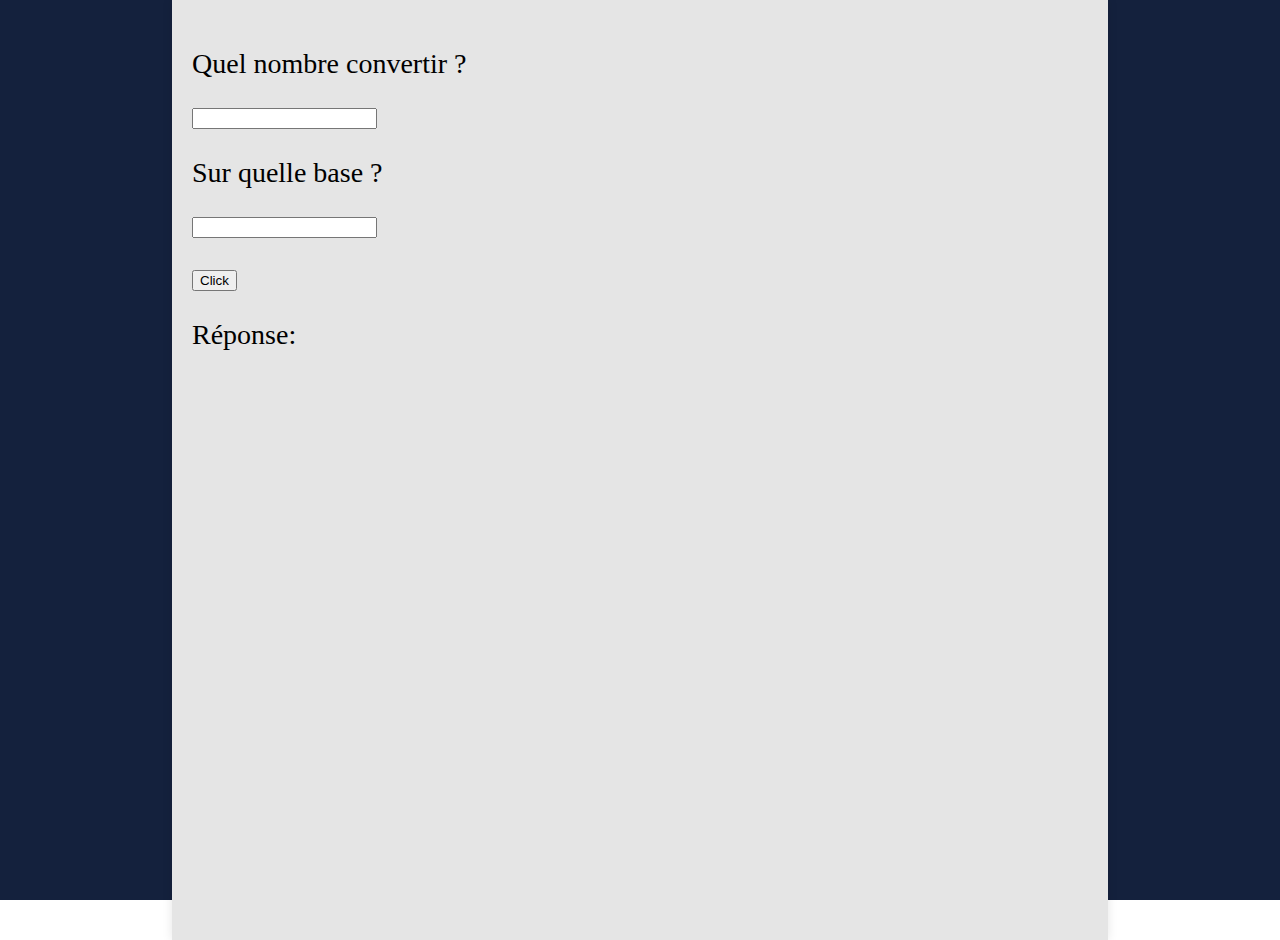
<file: index.html>
<html>
    <head>
        <title>Binairies and maya convertor</title>
        <meta http-equiv="Content-Type" content="text/html;charset=UTF-8">
        <meta name="viewport" content="width=device-width, initial-scale=1.0">
        <link rel="stylesheet" href="style.css">
        
    </head>
    <body>
        <div id="bg">
            <p id="bg-content"></p>
            <div id="main">
                <p>Quel nombre convertir ?</p>
                <input type="number" id="numInput">
                <p>Sur quelle base ?</p>
                <input type="number" id="baseModeleInput">
                <br>
                <br>
                <button id="clicker">Click</button>
                <br>
                <p>Réponse:</p>
                <div id="answer">
                </div>
            </div>
        </div>
        <script src="index.js"></script>
    </body>
</html>
</file>
<file: style.css>
body{
    margin: 0;
    padding: 0;
}

#bg{
    position: relative;
    top: 0;
    z-index: auto;
    background-color: #14213D;
    height: 100vh;
    width: 100%;
    display: flex;
    justify-content: center; /* Centre horizontalement */
    overflow-wrap: anywhere;
    font-size: 28px;
}

#main{
    position: absolute;
    z-index: 2;
    background-color: #E5E5E5;
    margin-left: auto;
    margin-right: auto;
    width: 70%;
    height: 100%;
    padding: 20px; /* Ajouter un peu d'espace à l'intérieur */
    box-shadow: 0px 0px 10px rgba(0, 0, 0, 0.1); /* Optionnel : pour un effet visuel */
}
</file>
